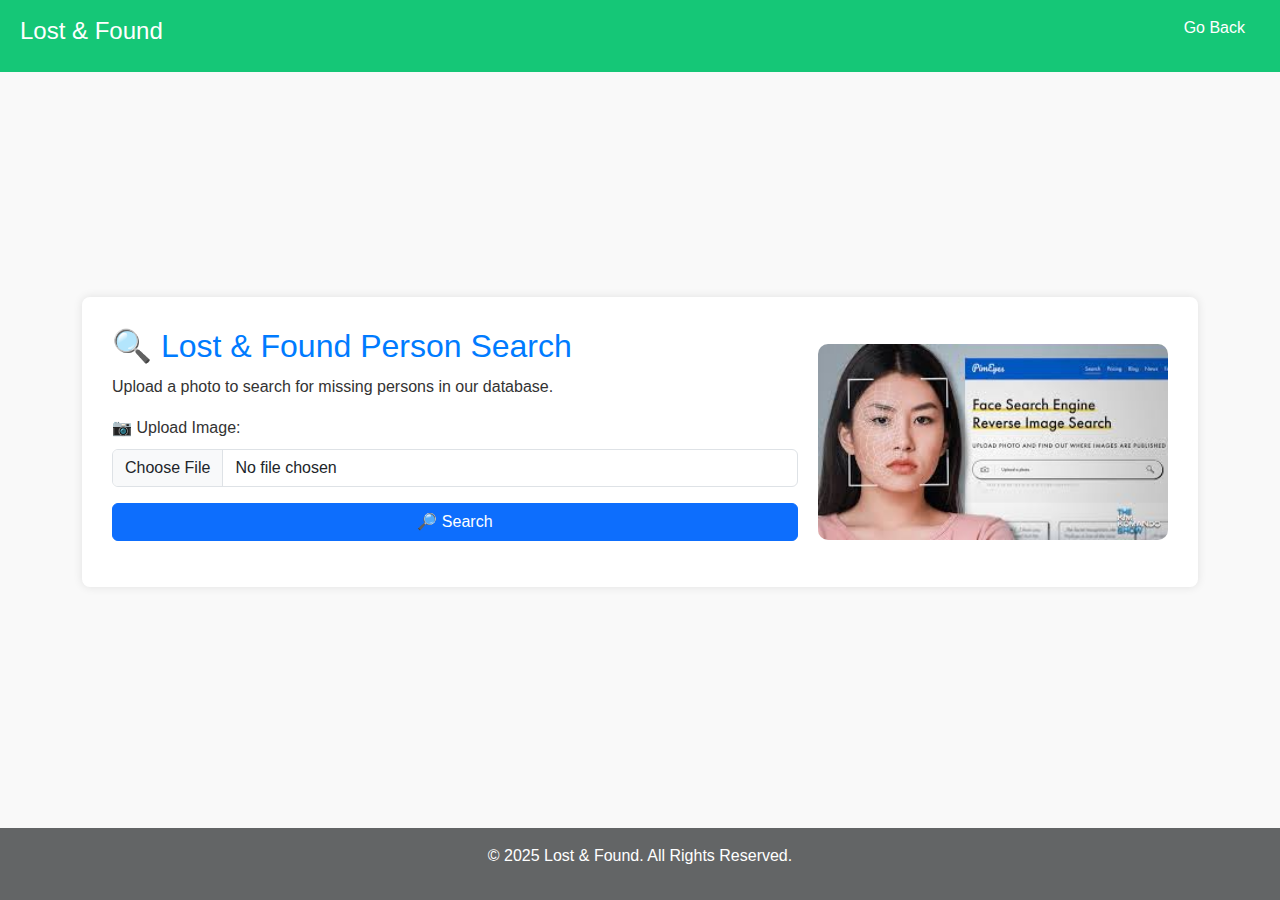
<file: FaceScan/index.html>
<!DOCTYPE html>
<html lang="en">

<head>
    <meta charset="UTF-8">
    <meta name="viewport" content="width=device-width, initial-scale=1.0">
    <title>Lost & Found Person Search</title>
    <link href="https://cdn.jsdelivr.net/npm/bootstrap@5.3.0/dist/css/bootstrap.min.css" rel="stylesheet">
    <link rel="stylesheet" href="./face scan.css">
</head>

<body>
    <!-- Header -->
    <header>
        <h1>Lost & Found</h1>
        <nav>
            <ul>
                <li><a href="../missing panel/">Go Back</a></li>
            </ul>
        </nav>
    </header>

    <!-- Main Section -->
    <section class="main-section">
        <div class="container">
            <div class="info-section">
                <div class="info-content">
                    <h2>🔍 Lost & Found Person Search</h2>
                    <p>Upload a photo to search for missing persons in our database.</p>

                    <form id="uploadForm">
                        <div class="mb-3">
                            <label for="imageInput" class="form-label">📷 Upload Image:</label>
                            <input type="file" class="form-control" id="imageInput" accept="image/*" required>
                        </div>
                        <button type="submit" id="submitBtn" class="btn btn-primary w-100">🔎 Search</button>
                    </form>

                    <div id="responseMessage" class="mt-3 text-center"></div>
                </div>
                <img src="../images/download (4).jpeg" alt="Search Illustration" class="info-image">
            </div>
        </div>
    </section>

    <!-- Results Section -->
    <div class="container">
        <div id="results" class="mt-4"></div>
    </div>

    <!-- Footer -->
    <footer>
        <p>&copy; 2025 Lost & Found. All Rights Reserved.</p>
    </footer>

    <script>
        document.getElementById("uploadForm").addEventListener("submit", async function (event) {
            event.preventDefault();

            let imageInput = document.getElementById("imageInput").files[0];
            let submitBtn = document.getElementById("submitBtn");
            let responseDiv = document.getElementById("responseMessage");
            let resultsDiv = document.getElementById("results");

            // Clear previous messages and results
            responseDiv.innerHTML = "";
            resultsDiv.innerHTML = "";

            if (!imageInput) {
                responseDiv.innerHTML = `<div class="alert alert-warning">⚠️ Please select an image.</div>`;
                return;
            }

            let formData = new FormData();
            formData.append("image", imageInput);

            // Disable button while searching
            submitBtn.disabled = true;
            submitBtn.innerHTML = "🔄 Searching...";

            try {
                let response = await fetch("https://vercel2-lost-found.vercel.app/api/upload", {
                    method: "POST",
                    body: formData,
                    headers: { "Accept": "application/json" }
                });

                let data = await response.json();

                if (data.success && data.matches.length > 0) {
                    responseDiv.innerHTML = `<div class="alert alert-success">✅ Matches found!</div>`;

                    let resultsHtml = `<h4 class="text-center">Matching Persons</h4><div class="row">`;

                    data.matches.forEach(person => {
                        resultsHtml += `
                            <div class="col-md-4">
                                <div class="card shadow-sm mb-3">
                                    <img src="${person.image}" class="card-img-top" alt="Person Image">
                                    <div class="card-body">
                                        <h5 class="card-title">${person.name}</h5>
                                        <p class="card-text"><strong>Age:</strong> ${person.age}</p>
                                        <p class="card-text"><strong>Gender:</strong> ${person.gender}</p>
                                        <p class="card-text"><strong>Last Seen:</strong> ${person.lastSeenLocation}</p>
                                        <p class="card-text"><strong>Date Missing:</strong> ${person.dateMissing}</p>
                                        <p class="card-text"><strong>Contact:</strong> ${person.contactNumber}</p>
                                        <p class="card-text"><strong>Details:</strong> ${person.description}</p>
                                        <p class="card-text"><strong>Match Confidence:</strong> ${person.match_score * 100}%</p>
                                    </div>
                                </div>
                            </div>`;
                    });

                    resultsHtml += `</div>`;
                    resultsDiv.innerHTML = resultsHtml;
                } else {
                    responseDiv.innerHTML = `<div class="alert alert-danger">❌ No matching face found.</div>`;
                }

            } catch (error) {
                console.error("Error:", error);
                responseDiv.innerHTML = `<div class="alert alert-danger">❌ Failed to connect to the server.</div>`;
            } finally {
                submitBtn.disabled = false;
                submitBtn.innerHTML = "🔎 Search";
            }
        });
    </script>

    <script src="https://cdn.jsdelivr.net/npm/bootstrap@5.3.0/dist/js/bootstrap.bundle.min.js"></script>
</body>

</html>
</file>
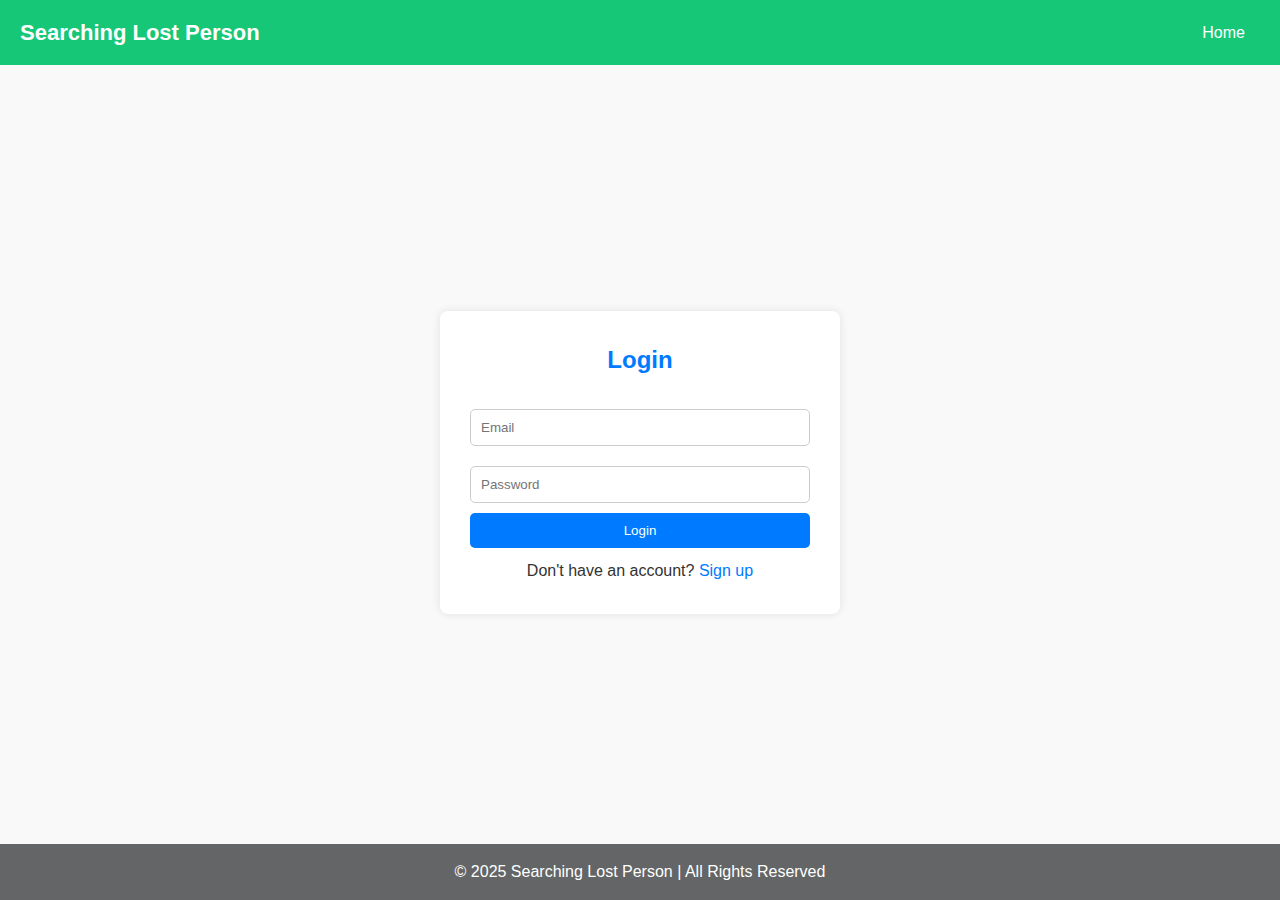
<file: Login/index.html>
<!DOCTYPE html>
<html lang="en">
<head>
    <meta charset="UTF-8">
    <meta name="viewport" content="width=device-width, initial-scale=1.0">
    <title>Login | Searching Lost Person</title>
    <link rel="stylesheet" href="style.css">
</head>
<body>

    <header>
        <h1>Searching Lost Person</h1>
        <nav>
            <ul>
                <li><a href="https://pranavsoftware.github.io/Searching-Lost-Person-project/">Home</a></li>
            </ul>
        </nav>
    </header>

    <main>
        <div class="container">
            <h2>Login</h2>
            <form id="loginForm">
                <input type="email" id="loginEmail" placeholder="Email" required>
                <input type="password" id="loginPassword" placeholder="Password" required>
                <button type="submit">Login</button>
            </form>
            <p>Don't have an account? <a href="signup.html">Sign up</a></p>
            <div id="loginError"></div>
        </div>
    </main>

    <footer>
        <p>&copy; 2025 Searching Lost Person | All Rights Reserved</p>
    </footer>

    <script src="./login.js"></script>

</body>
</html>
</file>
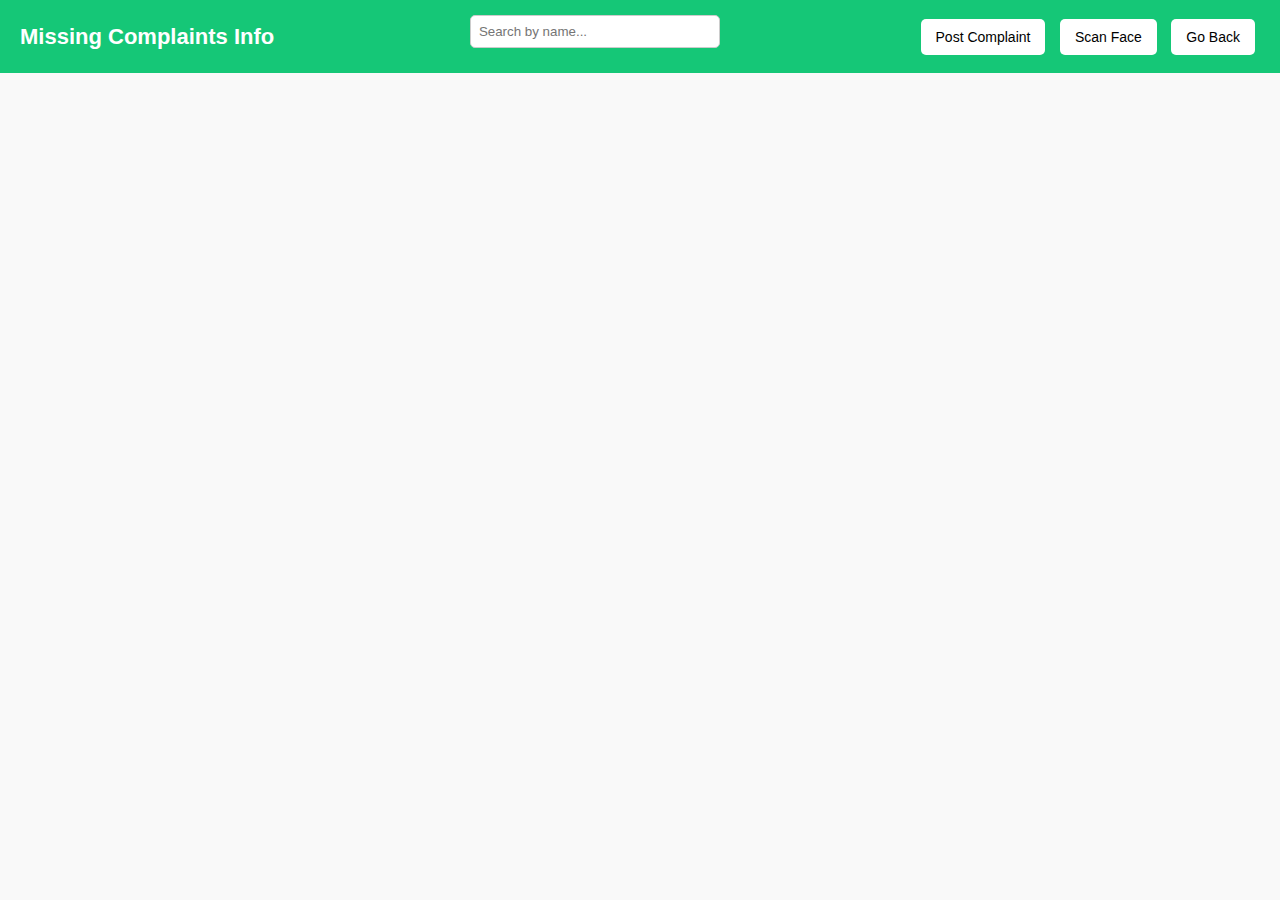
<file: missing panel/index.html>
<!DOCTYPE html>
<html lang="en">
<head>
    <meta charset="UTF-8">
    <meta name="viewport" content="width=device-width, initial-scale=1.0">
    <title>Missing Complaints</title>
    <link rel="stylesheet" href="./missing.css">
    <script defer src="./missing.js"></script>
</head>
<body>
    <header>
        <h1>Missing Complaints Info</h1>
        <div class="header-search">
            <input type="text" id="search-bar" placeholder="Search by name..." oninput="filterComplaints()">
        </div>
        <div class="header-buttons">
            
            <button id="post-complaint">Post Complaint</button>
            <button id="go-back">Scan Face</button>
            <button id="go-back" onclick="history.back()">Go Back</button>
            
        </div>
    </header>
    

    <main>
        <div id="complaints-container" class="grid-container"></div>
    </main>
</body>
</html>

<script>
    document.getElementById("go-back").addEventListener("click", function () {
    window.location.href = "../FaceScan/"; // Change to the correct file path
});

</script>

<style>
    .header-search {
    display: flex;
    justify-content: center;
    margin-bottom: 10px;
}

#search-bar {
    padding: 8px;
    width: 250px;
    border-radius: 5px;
    border: 1px solid #ccc;
}

</style>
</file>
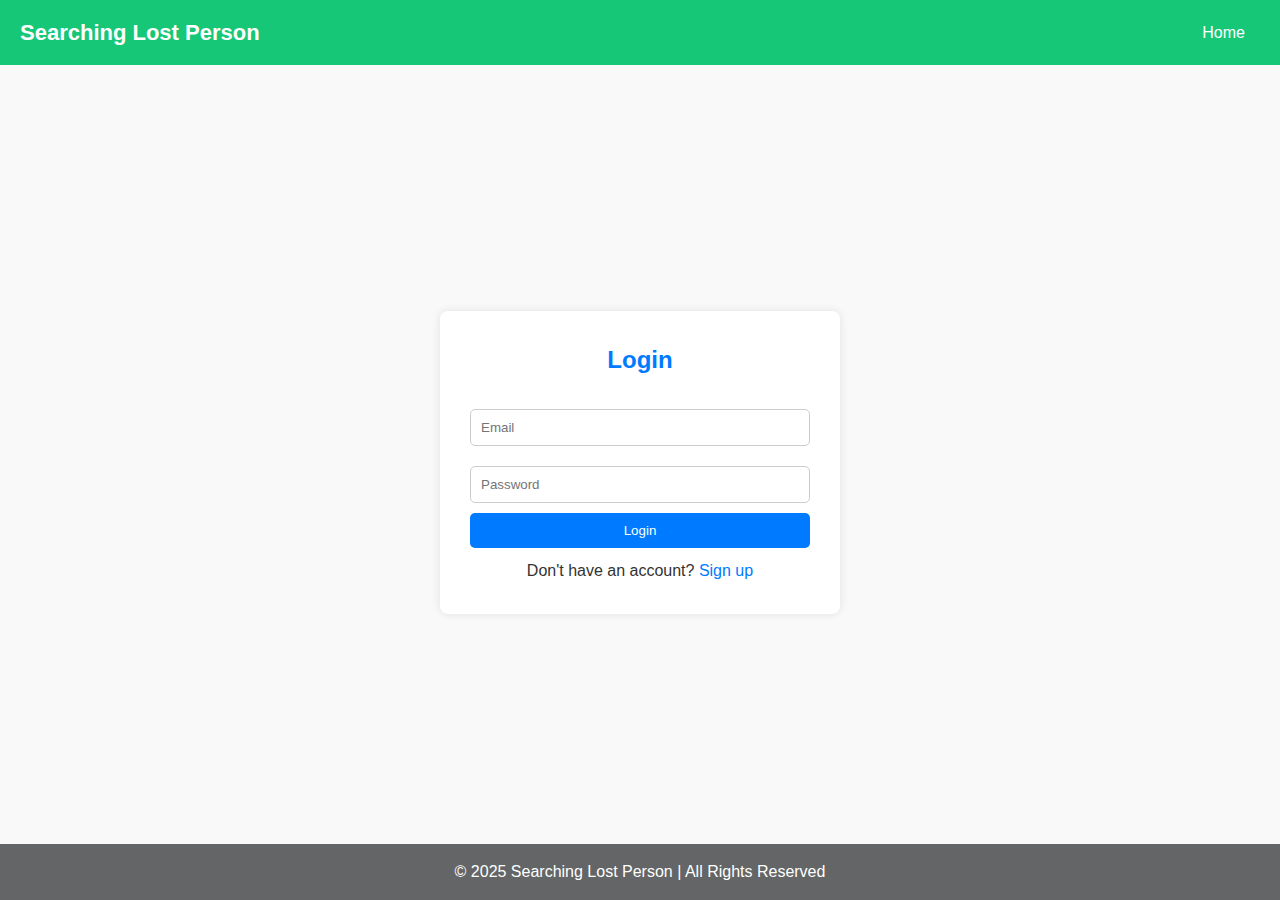
<file: user dashboard/index.html>
<!DOCTYPE html>
<html lang="en">
<head>
    <meta charset="UTF-8">
    <meta name="viewport" content="width=device-width, initial-scale=1.0">
    <title>Dashboard | Searching Lost Person</title>

</head>
<body>
    <header>
        <h1>Complaint Dashboard</h1>
        <button id="logoutBtn" class="logout-btn">Logout</button>
    </header>

    <div class="container">
        <h2>Register a Lost Person Complaint</h2>
        <form id="complaintForm">
            <label for="name">Full Name</label>
            <input type="text" id="name" placeholder="Full Name" required>

            <label for="age">Age</label>
            <input type="number" id="age" placeholder="Age" required>

            <label for="gender">Gender</label>
            <select id="gender" required>
                <option value="">Select Gender</option>
                <option value="Male">Male</option>
                <option value="Female">Female</option>
                <option value="Other">Other</option>
            </select>

            <label for="description">Description</label>
            <textarea id="description" placeholder="Enter Description" required></textarea>

            <label for="location">Last Seen Location</label>
            <input type="text" id="location" placeholder="Last Seen Location" required>

            <label for="dateMissing">Date Missing</label>
            <input type="date" id="dateMissing" required>

            <label for="contact">Contact Number</label>
            <input type="tel" id="contact" placeholder="Contact Number" required>

            <label for="imageFile">Upload Image</label>
            <input type="file" id="imageFile" accept="image/*">
            <img id="imagePreview" src="#" alt="Image Preview">

            <button type="submit">Submit Complaint</button>
        </form>        
    </div>

    <div class="container">
        <h2>List of Lost Persons</h2>
        <table>
            <thead>
                <tr>
                    <th>Name</th>
                    <th>Age</th>
                    <th>Gender</th>
                    <th>Description</th>
                    <th>Location</th>
                    <th>Date Missing</th>
                    <th>Contact</th>
                    <th>Image</th>
                    <th>Actions</th>
                </tr>
            </thead>
            <tbody id="complaintsTableBody">
                <!-- Complaints will be inserted here dynamically -->
            </tbody>
        </table>
    </div>

    <script src="./script.js"></script>
</body>
</html>

<style>
    /* Global Styles */
body {
    font-family: Arial, sans-serif;
    margin: 0;
    padding: 0;
    background-color: #f5f5f5;
}

/* Container */
.container {
    width: 90%;
    max-width: 900px;
    background: white;
    padding: 20px;
    margin: 30px auto;
    box-shadow: 0px 4px 8px rgba(0, 0, 0, 0.1);
    border-radius: 8px;
}

/* Header */
header {
    display: flex;
    justify-content: space-between;
    align-items: center;
    background-color: #15c777;
    color: white;
    padding: 15px 20px;
}

header h1 {
    font-size: 22px;
}

.logout-btn {
    background-color: red;
    color: white;
    border: none;
    padding: 8px 15px;
    cursor: pointer;
    border-radius: 5px;
    font-size: 14px;
}

.logout-btn:hover {
    background-color: darkred;
}

/* Form Styles */
form {
    display: flex;
    flex-direction: column;
    gap: 12px;
}

label {
    font-weight: bold;
    margin-top: 5px;
}

input, select, textarea, button {
    padding: 10px;
    border: 1px solid #ccc;
    border-radius: 5px;
    font-size: 16px;
}

textarea {
    resize: vertical;
    min-height: 80px;
}

button {
    background-color: #007BFF;
    color: white;
    cursor: pointer;
    transition: background 0.3s ease;
    font-weight: bold;
}

button:hover {
    background-color: #0056b3;
}

/* Image Preview */
#imagePreview {
    display: none;
    max-width: 150px;
    border-radius: 5px;
    margin-top: 10px;
    border: 2px solid #ccc;
}

/* Table Styles */
table {
    width: 100%;
    border-collapse: collapse;
    margin-top: 20px;
    background: white;
}

table, th, td {
    border: 1px solid #ddd;
}

th, td {
    padding: 12px;
    text-align: center;
    font-size: 14px;
}

th {
    background-color: #007BFF;
    color: white;
}

/* Image Styling */
td img {
    border-radius: 5px;
    width: 60px;
    height: 60px;
    object-fit: cover;
    border: 2px solid #ddd;
}

/* Adjust column widths */
th:nth-child(1), td:nth-child(1) { width: 12%; } /* Name */
th:nth-child(2), td:nth-child(2) { width: 7%; }  /* Age */
th:nth-child(3), td:nth-child(3) { width: 10%; } /* Gender */
th:nth-child(4), td:nth-child(4) { width: 15%; } /* Description */
th:nth-child(5), td:nth-child(5) { width: 15%; } /* Location */
th:nth-child(6), td:nth-child(6) { width: 12%; } /* Date Missing */
th:nth-child(7), td:nth-child(7) { width: 12%; } /* Contact */
th:nth-child(8), td:nth-child(8) { width: 10%; } /* Image */


/* Responsive Design */
@media (max-width: 768px) {
    .container {
        width: 95%;
    }

    header {
        flex-direction: column;
        text-align: center;
    }

    table {
        font-size: 12px;
    }

    th, td {
        padding: 8px;
    }

    td img {
        width: 50px;
        height: 50px;
    }
}

</style>
</file>
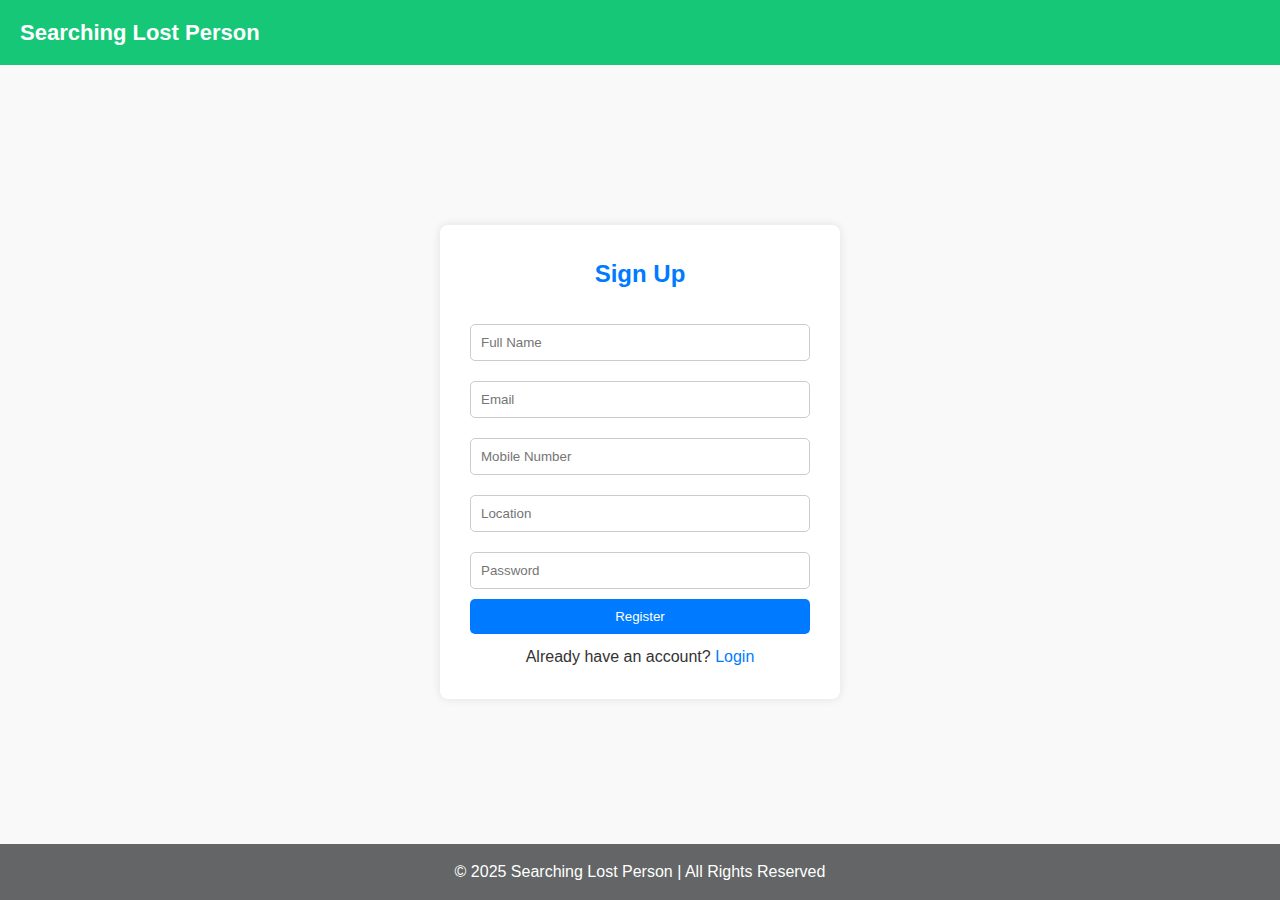
<file: Login/signup.html>
<!DOCTYPE html>
<html lang="en">
<head>
    <meta charset="UTF-8">
    <meta name="viewport" content="width=device-width, initial-scale=1.0">
    <title>Sign Up | Searching Lost Person</title>
    <link rel="stylesheet" href="style.css">
</head>
<body>

    <header>
        <h1>Searching Lost Person</h1>
    </header>

    <main>
        <div class="container">
            <h2>Sign Up</h2>
            <form id="signupForm">
                <input type="text" id="name" placeholder="Full Name" required>
                <input type="email" id="email" placeholder="Email" required>
                <input type="tel" id="mobile" placeholder="Mobile Number" required>
                <input type="text" id="location" placeholder="Location" required>
                <input type="password" id="password" placeholder="Password" required>
                <button type="submit">Register</button>
            </form>
            <p>Already have an account? <a href="./">Login</a></p>
            <div id="signupError"></div>
        </div>
    </main>

    <footer>
        <p>&copy; 2025 Searching Lost Person | All Rights Reserved</p>
    </footer>

    <script src="./signup.js"></script>

</body>
</html>
</file>
<file: FaceScan/face scan.css>
/* Global Styles */
* {
    margin: 0;
    padding: 0;
    box-sizing: border-box;
}

body {
    font-family: Arial, sans-serif;
    background-color: #f9f9f9;
    color: #333;
    line-height: 1.6;
    display: flex;
    flex-direction: column;
    min-height: 100vh;
    overflow-x: hidden;
}

/* Header */
header {
    background: #15c777;
    color: white;
    padding: 15px 20px;
    display: flex;
    justify-content: space-between;
    align-items: center;
    position: fixed;
    width: 100%;
    top: 0;
    left: 0;
    z-index: 1000;
}

header h1 {
    font-size: 24px;
}

nav ul {
    list-style: none;
    display: flex;
}

nav ul li {
    margin: 0 15px;
}

nav ul li a {
    color: white;
    text-decoration: none;
    font-size: 16px;
    transition: color 0.3s;
}

nav ul li a:hover {
    color: #ffcc00;
}

/* Main Section */
.main-section {
    margin-top: 80px;
    padding: 40px 5%;
    flex: 1;
    display: flex;
    justify-content: center;
    align-items: center;
}

.info-section {
    display: flex;
    flex-wrap: wrap;
    justify-content: space-between;
    align-items: center;
    max-width: 1200px;
    width: 100%;
    background: white;
    padding: 30px;
    border-radius: 8px;
    box-shadow: 0 0 10px rgba(0, 0, 0, 0.1);
}

.info-content {
    flex: 1;
    min-width: 300px;
    padding-right: 20px;
}

.info-content h2, .info-content h3 {
    color: #007bff;
}

.info-content ul {
    margin-top: 10px;
    padding-left: 20px;
}

.info-image {
    max-width: 350px;
    width: 100%;
    border-radius: 10px;
}

/* Footer */
footer {
    background: #636566;
    color: white;
    text-align: center;
    padding: 15px 0;
    margin-top: auto;
    width: 100%;
}

/* Responsive Design */
@media (max-width: 768px) {
    header {
        flex-direction: column;
        text-align: center;
    }

    nav ul {
        margin-top: 10px;
    }

    .info-section {
        flex-direction: column;
        text-align: center;
    }

    .info-content {
        padding-right: 0;
        padding-bottom: 20px;
    }

    .info-image {
        max-width: 100%;
    }
}
</file>
<file: Login/style.css>
/* Global Styles */
* {
    margin: 0;
    padding: 0;
    box-sizing: border-box;
}

body {
    font-family: Arial, sans-serif;
    background-color: #f9f9f9;
    color: #333;
    line-height: 1.6;
    display: flex;
    flex-direction: column;
    min-height: 100vh;
    overflow-x: hidden;
}

/* Header */
header {
    background: #15c777;
    color: white;
    padding: 15px 20px;
    display: flex;
    justify-content: space-between;
    align-items: center;
    position: fixed;
    width: 100%;
    top: 0;
    left: 0;
    z-index: 1000;
}

header h1 {
    font-size: 22px;
}

nav ul {
    list-style: none;
    display: flex;
}

nav ul li {
    margin: 0 15px;
}

nav ul li a {
    color: white;
    text-decoration: none;
    font-size: 16px;
    transition: color 0.3s;
}

nav ul li a:hover {
    color: #ffcc00;
}

/* Main Content */
main {
    margin-top: 80px;
    padding: 40px 5%;
    flex: 1;
    display: flex;
    justify-content: center;
    align-items: center;
}

/* Login Form */
.container {
    background: white;
    padding: 30px;
    border-radius: 8px;
    box-shadow: 0 0 10px rgba(0, 0, 0, 0.1);
    text-align: center;
    width: 100%;
    max-width: 400px;
}

.container h2 {
    color: #007bff;
    margin-bottom: 20px;
}

.container input {
    width: 100%;
    padding: 10px;
    margin: 10px 0;
    border: 1px solid #ccc;
    border-radius: 5px;
}

.container button {
    width: 100%;
    padding: 10px;
    background: #007bff;
    color: white;
    border: none;
    cursor: pointer;
    border-radius: 5px;
    transition: background 0.3s ease;
}

.container button:hover {
    background: #0056b3;
}

.container p {
    margin-top: 10px;
}

.container a {
    color: #007bff;
    text-decoration: none;
}

.container a:hover {
    text-decoration: underline;
}

/* Footer */
footer {
    background: #636566;
    color: white;
    text-align: center;
    padding: 15px 0;
    margin-top: auto;
    width: 100%;
    position: relative;
}

/* Responsive Design */
@media (max-width: 768px) {
    header {
        flex-direction: column;
        text-align: center;
        padding: 15px;
    }

    nav ul {
        margin-top: 10px;
    }

    nav ul li {
        margin: 5px 0;
    }
}
</file>
<file: missing panel/missing.css>
/* Global Styles */
* {
    margin: 0;
    padding: 0;
    box-sizing: border-box;
}

body {
    font-family: Arial, sans-serif;
    background-color: #f9f9f9;
    color: #333;
    line-height: 1.6;
    display: flex;
    flex-direction: column;
    min-height: 100vh;
    overflow-x: hidden; /* Prevent horizontal scroll */
}

/* Header */
header {
    background: #15c777;
    color: white;
    padding: 15px 20px;
    display: flex;
    justify-content: space-between;
    align-items: center;
    position: fixed;
    width: 100%;
    top: 0;
    left: 0;
    z-index: 1000;
}

header h1 {
    font-size: 22px;
}

.header-buttons button {
    background: white;
    color: #000000;
    border: none;
    padding: 10px 15px;
    margin: 0 5px;
    font-size: 14px;
    cursor: pointer;
    border-radius: 5px;
    transition: background 0.3s ease, color 0.3s ease;
}

.header-buttons button:hover {
    background: #c9302c;
    color: white;
}

/* Main Content */
main {
    margin-top: 80px;
    padding: 40px 5%;
    flex: 1;
    display: flex;
    justify-content: center;
    align-items: center;
}

/* Complaints Grid */
.grid-container {
    display: grid;
    grid-template-columns: repeat(auto-fit, minmax(300px, 1fr));
    gap: 20px;
    max-width: 1200px;
    width: 100%;
}

/* Complaint Card */
.complaint-card {
    background: white;
    padding: 20px;
    border-radius: 8px;
    box-shadow: 0 0 10px rgba(0, 0, 0, 0.1);
    text-align: center;
    transition: transform 0.3s ease;
}

.complaint-card:hover {
    transform: translateY(-5px);
}

.complaint-card img {
    max-width: 100%;
    height: auto;
    border-radius: 8px;
    margin-bottom: 10px;
}

.complaint-card h3 {
    color: #d9534f;
    margin-bottom: 10px;
}

.complaint-card p {
    font-size: 14px;
    margin-bottom: 8px;
}

/* Responsive Design */
@media (max-width: 768px) {
    header {
        flex-direction: column;
        text-align: center;
        padding: 15px;
    }

    .header-buttons {
        margin-top: 10px;
    }

    .header-buttons button {
        width: 100%;
        margin-bottom: 5px;
    }

    .grid-container {
        grid-template-columns: 1fr;
    }
}
</file>
